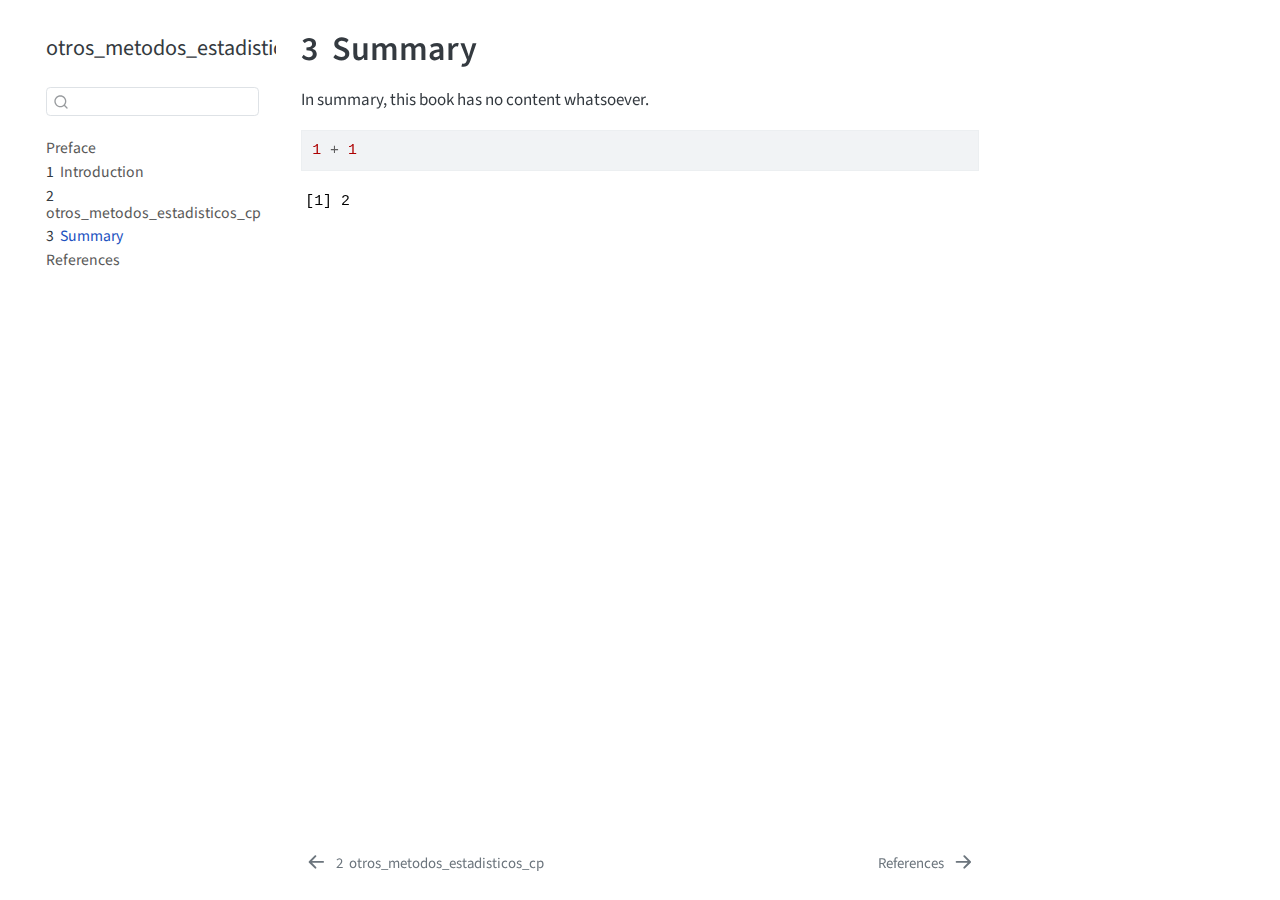
<file: otros_metodos_estadisticos_cp/_book/summary.html>
<!DOCTYPE html>
<html xmlns="http://www.w3.org/1999/xhtml" lang="en" xml:lang="en"><head>

<meta charset="utf-8">
<meta name="generator" content="quarto-1.6.42">

<meta name="viewport" content="width=device-width, initial-scale=1.0, user-scalable=yes">


<title>3&nbsp; Summary – otros_metodos_estadisticos_cp</title>
<style>
code{white-space: pre-wrap;}
span.smallcaps{font-variant: small-caps;}
div.columns{display: flex; gap: min(4vw, 1.5em);}
div.column{flex: auto; overflow-x: auto;}
div.hanging-indent{margin-left: 1.5em; text-indent: -1.5em;}
ul.task-list{list-style: none;}
ul.task-list li input[type="checkbox"] {
  width: 0.8em;
  margin: 0 0.8em 0.2em -1em; /* quarto-specific, see https://github.com/quarto-dev/quarto-cli/issues/4556 */ 
  vertical-align: middle;
}
/* CSS for syntax highlighting */
pre > code.sourceCode { white-space: pre; position: relative; }
pre > code.sourceCode > span { line-height: 1.25; }
pre > code.sourceCode > span:empty { height: 1.2em; }
.sourceCode { overflow: visible; }
code.sourceCode > span { color: inherit; text-decoration: inherit; }
div.sourceCode { margin: 1em 0; }
pre.sourceCode { margin: 0; }
@media screen {
div.sourceCode { overflow: auto; }
}
@media print {
pre > code.sourceCode { white-space: pre-wrap; }
pre > code.sourceCode > span { display: inline-block; text-indent: -5em; padding-left: 5em; }
}
pre.numberSource code
  { counter-reset: source-line 0; }
pre.numberSource code > span
  { position: relative; left: -4em; counter-increment: source-line; }
pre.numberSource code > span > a:first-child::before
  { content: counter(source-line);
    position: relative; left: -1em; text-align: right; vertical-align: baseline;
    border: none; display: inline-block;
    -webkit-touch-callout: none; -webkit-user-select: none;
    -khtml-user-select: none; -moz-user-select: none;
    -ms-user-select: none; user-select: none;
    padding: 0 4px; width: 4em;
  }
pre.numberSource { margin-left: 3em;  padding-left: 4px; }
div.sourceCode
  {   }
@media screen {
pre > code.sourceCode > span > a:first-child::before { text-decoration: underline; }
}
</style>


<script src="site_libs/quarto-nav/quarto-nav.js"></script>
<script src="site_libs/quarto-nav/headroom.min.js"></script>
<script src="site_libs/clipboard/clipboard.min.js"></script>
<script src="site_libs/quarto-search/autocomplete.umd.js"></script>
<script src="site_libs/quarto-search/fuse.min.js"></script>
<script src="site_libs/quarto-search/quarto-search.js"></script>
<meta name="quarto:offset" content="./">
<link href="./references.html" rel="next">
<link href="./otros_metodos_estadisticos_cp.html" rel="prev">
<script src="site_libs/quarto-html/quarto.js"></script>
<script src="site_libs/quarto-html/popper.min.js"></script>
<script src="site_libs/quarto-html/tippy.umd.min.js"></script>
<script src="site_libs/quarto-html/anchor.min.js"></script>
<link href="site_libs/quarto-html/tippy.css" rel="stylesheet">
<link href="site_libs/quarto-html/quarto-syntax-highlighting-2f5df379a58b258e96c21c0638c20c03.css" rel="stylesheet" id="quarto-text-highlighting-styles">
<script src="site_libs/bootstrap/bootstrap.min.js"></script>
<link href="site_libs/bootstrap/bootstrap-icons.css" rel="stylesheet">
<link href="site_libs/bootstrap/bootstrap-8da5b4427184b79ecddefad3d342027e.min.css" rel="stylesheet" append-hash="true" id="quarto-bootstrap" data-mode="light">
<script id="quarto-search-options" type="application/json">{
  "location": "sidebar",
  "copy-button": false,
  "collapse-after": 3,
  "panel-placement": "start",
  "type": "textbox",
  "limit": 50,
  "keyboard-shortcut": [
    "f",
    "/",
    "s"
  ],
  "show-item-context": false,
  "language": {
    "search-no-results-text": "No results",
    "search-matching-documents-text": "matching documents",
    "search-copy-link-title": "Copy link to search",
    "search-hide-matches-text": "Hide additional matches",
    "search-more-match-text": "more match in this document",
    "search-more-matches-text": "more matches in this document",
    "search-clear-button-title": "Clear",
    "search-text-placeholder": "",
    "search-detached-cancel-button-title": "Cancel",
    "search-submit-button-title": "Submit",
    "search-label": "Search"
  }
}</script>


</head>

<body class="nav-sidebar floating">

<div id="quarto-search-results"></div>
  <header id="quarto-header" class="headroom fixed-top">
  <nav class="quarto-secondary-nav">
    <div class="container-fluid d-flex">
      <button type="button" class="quarto-btn-toggle btn" data-bs-toggle="collapse" role="button" data-bs-target=".quarto-sidebar-collapse-item" aria-controls="quarto-sidebar" aria-expanded="false" aria-label="Toggle sidebar navigation" onclick="if (window.quartoToggleHeadroom) { window.quartoToggleHeadroom(); }">
        <i class="bi bi-layout-text-sidebar-reverse"></i>
      </button>
        <nav class="quarto-page-breadcrumbs" aria-label="breadcrumb"><ol class="breadcrumb"><li class="breadcrumb-item"><a href="./summary.html"><span class="chapter-number">3</span>&nbsp; <span class="chapter-title">Summary</span></a></li></ol></nav>
        <a class="flex-grow-1" role="navigation" data-bs-toggle="collapse" data-bs-target=".quarto-sidebar-collapse-item" aria-controls="quarto-sidebar" aria-expanded="false" aria-label="Toggle sidebar navigation" onclick="if (window.quartoToggleHeadroom) { window.quartoToggleHeadroom(); }">      
        </a>
      <button type="button" class="btn quarto-search-button" aria-label="Search" onclick="window.quartoOpenSearch();">
        <i class="bi bi-search"></i>
      </button>
    </div>
  </nav>
</header>
<!-- content -->
<div id="quarto-content" class="quarto-container page-columns page-rows-contents page-layout-article">
<!-- sidebar -->
  <nav id="quarto-sidebar" class="sidebar collapse collapse-horizontal quarto-sidebar-collapse-item sidebar-navigation floating overflow-auto">
    <div class="pt-lg-2 mt-2 text-left sidebar-header">
    <div class="sidebar-title mb-0 py-0">
      <a href="./">otros_metodos_estadisticos_cp</a> 
    </div>
      </div>
        <div class="mt-2 flex-shrink-0 align-items-center">
        <div class="sidebar-search">
        <div id="quarto-search" class="" title="Search"></div>
        </div>
        </div>
    <div class="sidebar-menu-container"> 
    <ul class="list-unstyled mt-1">
        <li class="sidebar-item">
  <div class="sidebar-item-container"> 
  <a href="./index.html" class="sidebar-item-text sidebar-link">
 <span class="menu-text">Preface</span></a>
  </div>
</li>
        <li class="sidebar-item">
  <div class="sidebar-item-container"> 
  <a href="./intro.html" class="sidebar-item-text sidebar-link">
 <span class="menu-text"><span class="chapter-number">1</span>&nbsp; <span class="chapter-title">Introduction</span></span></a>
  </div>
</li>
        <li class="sidebar-item">
  <div class="sidebar-item-container"> 
  <a href="./otros_metodos_estadisticos_cp.html" class="sidebar-item-text sidebar-link">
 <span class="menu-text"><span class="chapter-number">2</span>&nbsp; <span class="chapter-title">otros_metodos_estadisticos_cp</span></span></a>
  </div>
</li>
        <li class="sidebar-item">
  <div class="sidebar-item-container"> 
  <a href="./summary.html" class="sidebar-item-text sidebar-link active">
 <span class="menu-text"><span class="chapter-number">3</span>&nbsp; <span class="chapter-title">Summary</span></span></a>
  </div>
</li>
        <li class="sidebar-item">
  <div class="sidebar-item-container"> 
  <a href="./references.html" class="sidebar-item-text sidebar-link">
 <span class="menu-text">References</span></a>
  </div>
</li>
    </ul>
    </div>
</nav>
<div id="quarto-sidebar-glass" class="quarto-sidebar-collapse-item" data-bs-toggle="collapse" data-bs-target=".quarto-sidebar-collapse-item"></div>
<!-- margin-sidebar -->
    <div id="quarto-margin-sidebar" class="sidebar margin-sidebar zindex-bottom">
        
    </div>
<!-- main -->
<main class="content" id="quarto-document-content">

<header id="title-block-header" class="quarto-title-block default">
<div class="quarto-title">
<h1 class="title"><span class="chapter-number">3</span>&nbsp; <span class="chapter-title">Summary</span></h1>
</div>



<div class="quarto-title-meta">

    
  
    
  </div>
  


</header>


<p>In summary, this book has no content whatsoever.</p>
<div class="cell">
<div class="sourceCode cell-code" id="cb1"><pre class="sourceCode r code-with-copy"><code class="sourceCode r"><span id="cb1-1"><a href="#cb1-1" aria-hidden="true" tabindex="-1"></a><span class="dv">1</span> <span class="sc">+</span> <span class="dv">1</span></span></code><button title="Copy to Clipboard" class="code-copy-button"><i class="bi"></i></button></pre></div>
<div class="cell-output cell-output-stdout">
<pre><code>[1] 2</code></pre>
</div>
</div>



</main> <!-- /main -->
<script id="quarto-html-after-body" type="application/javascript">
window.document.addEventListener("DOMContentLoaded", function (event) {
  const toggleBodyColorMode = (bsSheetEl) => {
    const mode = bsSheetEl.getAttribute("data-mode");
    const bodyEl = window.document.querySelector("body");
    if (mode === "dark") {
      bodyEl.classList.add("quarto-dark");
      bodyEl.classList.remove("quarto-light");
    } else {
      bodyEl.classList.add("quarto-light");
      bodyEl.classList.remove("quarto-dark");
    }
  }
  const toggleBodyColorPrimary = () => {
    const bsSheetEl = window.document.querySelector("link#quarto-bootstrap");
    if (bsSheetEl) {
      toggleBodyColorMode(bsSheetEl);
    }
  }
  toggleBodyColorPrimary();  
  const icon = "";
  const anchorJS = new window.AnchorJS();
  anchorJS.options = {
    placement: 'right',
    icon: icon
  };
  anchorJS.add('.anchored');
  const isCodeAnnotation = (el) => {
    for (const clz of el.classList) {
      if (clz.startsWith('code-annotation-')) {                     
        return true;
      }
    }
    return false;
  }
  const onCopySuccess = function(e) {
    // button target
    const button = e.trigger;
    // don't keep focus
    button.blur();
    // flash "checked"
    button.classList.add('code-copy-button-checked');
    var currentTitle = button.getAttribute("title");
    button.setAttribute("title", "Copied!");
    let tooltip;
    if (window.bootstrap) {
      button.setAttribute("data-bs-toggle", "tooltip");
      button.setAttribute("data-bs-placement", "left");
      button.setAttribute("data-bs-title", "Copied!");
      tooltip = new bootstrap.Tooltip(button, 
        { trigger: "manual", 
          customClass: "code-copy-button-tooltip",
          offset: [0, -8]});
      tooltip.show();    
    }
    setTimeout(function() {
      if (tooltip) {
        tooltip.hide();
        button.removeAttribute("data-bs-title");
        button.removeAttribute("data-bs-toggle");
        button.removeAttribute("data-bs-placement");
      }
      button.setAttribute("title", currentTitle);
      button.classList.remove('code-copy-button-checked');
    }, 1000);
    // clear code selection
    e.clearSelection();
  }
  const getTextToCopy = function(trigger) {
      const codeEl = trigger.previousElementSibling.cloneNode(true);
      for (const childEl of codeEl.children) {
        if (isCodeAnnotation(childEl)) {
          childEl.remove();
        }
      }
      return codeEl.innerText;
  }
  const clipboard = new window.ClipboardJS('.code-copy-button:not([data-in-quarto-modal])', {
    text: getTextToCopy
  });
  clipboard.on('success', onCopySuccess);
  if (window.document.getElementById('quarto-embedded-source-code-modal')) {
    const clipboardModal = new window.ClipboardJS('.code-copy-button[data-in-quarto-modal]', {
      text: getTextToCopy,
      container: window.document.getElementById('quarto-embedded-source-code-modal')
    });
    clipboardModal.on('success', onCopySuccess);
  }
    var localhostRegex = new RegExp(/^(?:http|https):\/\/localhost\:?[0-9]*\//);
    var mailtoRegex = new RegExp(/^mailto:/);
      var filterRegex = new RegExp('/' + window.location.host + '/');
    var isInternal = (href) => {
        return filterRegex.test(href) || localhostRegex.test(href) || mailtoRegex.test(href);
    }
    // Inspect non-navigation links and adorn them if external
 	var links = window.document.querySelectorAll('a[href]:not(.nav-link):not(.navbar-brand):not(.toc-action):not(.sidebar-link):not(.sidebar-item-toggle):not(.pagination-link):not(.no-external):not([aria-hidden]):not(.dropdown-item):not(.quarto-navigation-tool):not(.about-link)');
    for (var i=0; i<links.length; i++) {
      const link = links[i];
      if (!isInternal(link.href)) {
        // undo the damage that might have been done by quarto-nav.js in the case of
        // links that we want to consider external
        if (link.dataset.originalHref !== undefined) {
          link.href = link.dataset.originalHref;
        }
      }
    }
  function tippyHover(el, contentFn, onTriggerFn, onUntriggerFn) {
    const config = {
      allowHTML: true,
      maxWidth: 500,
      delay: 100,
      arrow: false,
      appendTo: function(el) {
          return el.parentElement;
      },
      interactive: true,
      interactiveBorder: 10,
      theme: 'quarto',
      placement: 'bottom-start',
    };
    if (contentFn) {
      config.content = contentFn;
    }
    if (onTriggerFn) {
      config.onTrigger = onTriggerFn;
    }
    if (onUntriggerFn) {
      config.onUntrigger = onUntriggerFn;
    }
    window.tippy(el, config); 
  }
  const noterefs = window.document.querySelectorAll('a[role="doc-noteref"]');
  for (var i=0; i<noterefs.length; i++) {
    const ref = noterefs[i];
    tippyHover(ref, function() {
      // use id or data attribute instead here
      let href = ref.getAttribute('data-footnote-href') || ref.getAttribute('href');
      try { href = new URL(href).hash; } catch {}
      const id = href.replace(/^#\/?/, "");
      const note = window.document.getElementById(id);
      if (note) {
        return note.innerHTML;
      } else {
        return "";
      }
    });
  }
  const xrefs = window.document.querySelectorAll('a.quarto-xref');
  const processXRef = (id, note) => {
    // Strip column container classes
    const stripColumnClz = (el) => {
      el.classList.remove("page-full", "page-columns");
      if (el.children) {
        for (const child of el.children) {
          stripColumnClz(child);
        }
      }
    }
    stripColumnClz(note)
    if (id === null || id.startsWith('sec-')) {
      // Special case sections, only their first couple elements
      const container = document.createElement("div");
      if (note.children && note.children.length > 2) {
        container.appendChild(note.children[0].cloneNode(true));
        for (let i = 1; i < note.children.length; i++) {
          const child = note.children[i];
          if (child.tagName === "P" && child.innerText === "") {
            continue;
          } else {
            container.appendChild(child.cloneNode(true));
            break;
          }
        }
        if (window.Quarto?.typesetMath) {
          window.Quarto.typesetMath(container);
        }
        return container.innerHTML
      } else {
        if (window.Quarto?.typesetMath) {
          window.Quarto.typesetMath(note);
        }
        return note.innerHTML;
      }
    } else {
      // Remove any anchor links if they are present
      const anchorLink = note.querySelector('a.anchorjs-link');
      if (anchorLink) {
        anchorLink.remove();
      }
      if (window.Quarto?.typesetMath) {
        window.Quarto.typesetMath(note);
      }
      if (note.classList.contains("callout")) {
        return note.outerHTML;
      } else {
        return note.innerHTML;
      }
    }
  }
  for (var i=0; i<xrefs.length; i++) {
    const xref = xrefs[i];
    tippyHover(xref, undefined, function(instance) {
      instance.disable();
      let url = xref.getAttribute('href');
      let hash = undefined; 
      if (url.startsWith('#')) {
        hash = url;
      } else {
        try { hash = new URL(url).hash; } catch {}
      }
      if (hash) {
        const id = hash.replace(/^#\/?/, "");
        const note = window.document.getElementById(id);
        if (note !== null) {
          try {
            const html = processXRef(id, note.cloneNode(true));
            instance.setContent(html);
          } finally {
            instance.enable();
            instance.show();
          }
        } else {
          // See if we can fetch this
          fetch(url.split('#')[0])
          .then(res => res.text())
          .then(html => {
            const parser = new DOMParser();
            const htmlDoc = parser.parseFromString(html, "text/html");
            const note = htmlDoc.getElementById(id);
            if (note !== null) {
              const html = processXRef(id, note);
              instance.setContent(html);
            } 
          }).finally(() => {
            instance.enable();
            instance.show();
          });
        }
      } else {
        // See if we can fetch a full url (with no hash to target)
        // This is a special case and we should probably do some content thinning / targeting
        fetch(url)
        .then(res => res.text())
        .then(html => {
          const parser = new DOMParser();
          const htmlDoc = parser.parseFromString(html, "text/html");
          const note = htmlDoc.querySelector('main.content');
          if (note !== null) {
            // This should only happen for chapter cross references
            // (since there is no id in the URL)
            // remove the first header
            if (note.children.length > 0 && note.children[0].tagName === "HEADER") {
              note.children[0].remove();
            }
            const html = processXRef(null, note);
            instance.setContent(html);
          } 
        }).finally(() => {
          instance.enable();
          instance.show();
        });
      }
    }, function(instance) {
    });
  }
      let selectedAnnoteEl;
      const selectorForAnnotation = ( cell, annotation) => {
        let cellAttr = 'data-code-cell="' + cell + '"';
        let lineAttr = 'data-code-annotation="' +  annotation + '"';
        const selector = 'span[' + cellAttr + '][' + lineAttr + ']';
        return selector;
      }
      const selectCodeLines = (annoteEl) => {
        const doc = window.document;
        const targetCell = annoteEl.getAttribute("data-target-cell");
        const targetAnnotation = annoteEl.getAttribute("data-target-annotation");
        const annoteSpan = window.document.querySelector(selectorForAnnotation(targetCell, targetAnnotation));
        const lines = annoteSpan.getAttribute("data-code-lines").split(",");
        const lineIds = lines.map((line) => {
          return targetCell + "-" + line;
        })
        let top = null;
        let height = null;
        let parent = null;
        if (lineIds.length > 0) {
            //compute the position of the single el (top and bottom and make a div)
            const el = window.document.getElementById(lineIds[0]);
            top = el.offsetTop;
            height = el.offsetHeight;
            parent = el.parentElement.parentElement;
          if (lineIds.length > 1) {
            const lastEl = window.document.getElementById(lineIds[lineIds.length - 1]);
            const bottom = lastEl.offsetTop + lastEl.offsetHeight;
            height = bottom - top;
          }
          if (top !== null && height !== null && parent !== null) {
            // cook up a div (if necessary) and position it 
            let div = window.document.getElementById("code-annotation-line-highlight");
            if (div === null) {
              div = window.document.createElement("div");
              div.setAttribute("id", "code-annotation-line-highlight");
              div.style.position = 'absolute';
              parent.appendChild(div);
            }
            div.style.top = top - 2 + "px";
            div.style.height = height + 4 + "px";
            div.style.left = 0;
            let gutterDiv = window.document.getElementById("code-annotation-line-highlight-gutter");
            if (gutterDiv === null) {
              gutterDiv = window.document.createElement("div");
              gutterDiv.setAttribute("id", "code-annotation-line-highlight-gutter");
              gutterDiv.style.position = 'absolute';
              const codeCell = window.document.getElementById(targetCell);
              const gutter = codeCell.querySelector('.code-annotation-gutter');
              gutter.appendChild(gutterDiv);
            }
            gutterDiv.style.top = top - 2 + "px";
            gutterDiv.style.height = height + 4 + "px";
          }
          selectedAnnoteEl = annoteEl;
        }
      };
      const unselectCodeLines = () => {
        const elementsIds = ["code-annotation-line-highlight", "code-annotation-line-highlight-gutter"];
        elementsIds.forEach((elId) => {
          const div = window.document.getElementById(elId);
          if (div) {
            div.remove();
          }
        });
        selectedAnnoteEl = undefined;
      };
        // Handle positioning of the toggle
    window.addEventListener(
      "resize",
      throttle(() => {
        elRect = undefined;
        if (selectedAnnoteEl) {
          selectCodeLines(selectedAnnoteEl);
        }
      }, 10)
    );
    function throttle(fn, ms) {
    let throttle = false;
    let timer;
      return (...args) => {
        if(!throttle) { // first call gets through
            fn.apply(this, args);
            throttle = true;
        } else { // all the others get throttled
            if(timer) clearTimeout(timer); // cancel #2
            timer = setTimeout(() => {
              fn.apply(this, args);
              timer = throttle = false;
            }, ms);
        }
      };
    }
      // Attach click handler to the DT
      const annoteDls = window.document.querySelectorAll('dt[data-target-cell]');
      for (const annoteDlNode of annoteDls) {
        annoteDlNode.addEventListener('click', (event) => {
          const clickedEl = event.target;
          if (clickedEl !== selectedAnnoteEl) {
            unselectCodeLines();
            const activeEl = window.document.querySelector('dt[data-target-cell].code-annotation-active');
            if (activeEl) {
              activeEl.classList.remove('code-annotation-active');
            }
            selectCodeLines(clickedEl);
            clickedEl.classList.add('code-annotation-active');
          } else {
            // Unselect the line
            unselectCodeLines();
            clickedEl.classList.remove('code-annotation-active');
          }
        });
      }
  const findCites = (el) => {
    const parentEl = el.parentElement;
    if (parentEl) {
      const cites = parentEl.dataset.cites;
      if (cites) {
        return {
          el,
          cites: cites.split(' ')
        };
      } else {
        return findCites(el.parentElement)
      }
    } else {
      return undefined;
    }
  };
  var bibliorefs = window.document.querySelectorAll('a[role="doc-biblioref"]');
  for (var i=0; i<bibliorefs.length; i++) {
    const ref = bibliorefs[i];
    const citeInfo = findCites(ref);
    if (citeInfo) {
      tippyHover(citeInfo.el, function() {
        var popup = window.document.createElement('div');
        citeInfo.cites.forEach(function(cite) {
          var citeDiv = window.document.createElement('div');
          citeDiv.classList.add('hanging-indent');
          citeDiv.classList.add('csl-entry');
          var biblioDiv = window.document.getElementById('ref-' + cite);
          if (biblioDiv) {
            citeDiv.innerHTML = biblioDiv.innerHTML;
          }
          popup.appendChild(citeDiv);
        });
        return popup.innerHTML;
      });
    }
  }
});
</script>
<nav class="page-navigation">
  <div class="nav-page nav-page-previous">
      <a href="./otros_metodos_estadisticos_cp.html" class="pagination-link" aria-label="otros_metodos_estadisticos_cp">
        <i class="bi bi-arrow-left-short"></i> <span class="nav-page-text"><span class="chapter-number">2</span>&nbsp; <span class="chapter-title">otros_metodos_estadisticos_cp</span></span>
      </a>          
  </div>
  <div class="nav-page nav-page-next">
      <a href="./references.html" class="pagination-link" aria-label="References">
        <span class="nav-page-text">References</span> <i class="bi bi-arrow-right-short"></i>
      </a>
  </div>
</nav>
</div> <!-- /content -->




</body></html>
</file>
<file: otros_metodos_estadisticos_cp/_book/site_libs/quarto-html/tippy.css>
.tippy-box[data-animation=fade][data-state=hidden]{opacity:0}[data-tippy-root]{max-width:calc(100vw - 10px)}.tippy-box{position:relative;background-color:#333;color:#fff;border-radius:4px;font-size:14px;line-height:1.4;white-space:normal;outline:0;transition-property:transform,visibility,opacity}.tippy-box[data-placement^=top]>.tippy-arrow{bottom:0}.tippy-box[data-placement^=top]>.tippy-arrow:before{bottom:-7px;left:0;border-width:8px 8px 0;border-top-color:initial;transform-origin:center top}.tippy-box[data-placement^=bottom]>.tippy-arrow{top:0}.tippy-box[data-placement^=bottom]>.tippy-arrow:before{top:-7px;left:0;border-width:0 8px 8px;border-bottom-color:initial;transform-origin:center bottom}.tippy-box[data-placement^=left]>.tippy-arrow{right:0}.tippy-box[data-placement^=left]>.tippy-arrow:before{border-width:8px 0 8px 8px;border-left-color:initial;right:-7px;transform-origin:center left}.tippy-box[data-placement^=right]>.tippy-arrow{left:0}.tippy-box[data-placement^=right]>.tippy-arrow:before{left:-7px;border-width:8px 8px 8px 0;border-right-color:initial;transform-origin:center right}.tippy-box[data-inertia][data-state=visible]{transition-timing-function:cubic-bezier(.54,1.5,.38,1.11)}.tippy-arrow{width:16px;height:16px;color:#333}.tippy-arrow:before{content:"";position:absolute;border-color:transparent;border-style:solid}.tippy-content{position:relative;padding:5px 9px;z-index:1}
</file>
<file: otros_metodos_estadisticos_cp/_book/site_libs/quarto-html/quarto-syntax-highlighting-2f5df379a58b258e96c21c0638c20c03.css>
/* quarto syntax highlight colors */
:root {
  --quarto-hl-ot-color: #003B4F;
  --quarto-hl-at-color: #657422;
  --quarto-hl-ss-color: #20794D;
  --quarto-hl-an-color: #5E5E5E;
  --quarto-hl-fu-color: #4758AB;
  --quarto-hl-st-color: #20794D;
  --quarto-hl-cf-color: #003B4F;
  --quarto-hl-op-color: #5E5E5E;
  --quarto-hl-er-color: #AD0000;
  --quarto-hl-bn-color: #AD0000;
  --quarto-hl-al-color: #AD0000;
  --quarto-hl-va-color: #111111;
  --quarto-hl-bu-color: inherit;
  --quarto-hl-ex-color: inherit;
  --quarto-hl-pp-color: #AD0000;
  --quarto-hl-in-color: #5E5E5E;
  --quarto-hl-vs-color: #20794D;
  --quarto-hl-wa-color: #5E5E5E;
  --quarto-hl-do-color: #5E5E5E;
  --quarto-hl-im-color: #00769E;
  --quarto-hl-ch-color: #20794D;
  --quarto-hl-dt-color: #AD0000;
  --quarto-hl-fl-color: #AD0000;
  --quarto-hl-co-color: #5E5E5E;
  --quarto-hl-cv-color: #5E5E5E;
  --quarto-hl-cn-color: #8f5902;
  --quarto-hl-sc-color: #5E5E5E;
  --quarto-hl-dv-color: #AD0000;
  --quarto-hl-kw-color: #003B4F;
}

/* other quarto variables */
:root {
  --quarto-font-monospace: SFMono-Regular, Menlo, Monaco, Consolas, "Liberation Mono", "Courier New", monospace;
}

pre > code.sourceCode > span {
  color: #003B4F;
}

code span {
  color: #003B4F;
}

code.sourceCode > span {
  color: #003B4F;
}

div.sourceCode,
div.sourceCode pre.sourceCode {
  color: #003B4F;
}

code span.ot {
  color: #003B4F;
  font-style: inherit;
}

code span.at {
  color: #657422;
  font-style: inherit;
}

code span.ss {
  color: #20794D;
  font-style: inherit;
}

code span.an {
  color: #5E5E5E;
  font-style: inherit;
}

code span.fu {
  color: #4758AB;
  font-style: inherit;
}

code span.st {
  color: #20794D;
  font-style: inherit;
}

code span.cf {
  color: #003B4F;
  font-weight: bold;
  font-style: inherit;
}

code span.op {
  color: #5E5E5E;
  font-style: inherit;
}

code span.er {
  color: #AD0000;
  font-style: inherit;
}

code span.bn {
  color: #AD0000;
  font-style: inherit;
}

code span.al {
  color: #AD0000;
  font-style: inherit;
}

code span.va {
  color: #111111;
  font-style: inherit;
}

code span.bu {
  font-style: inherit;
}

code span.ex {
  font-style: inherit;
}

code span.pp {
  color: #AD0000;
  font-style: inherit;
}

code span.in {
  color: #5E5E5E;
  font-style: inherit;
}

code span.vs {
  color: #20794D;
  font-style: inherit;
}

code span.wa {
  color: #5E5E5E;
  font-style: italic;
}

code span.do {
  color: #5E5E5E;
  font-style: italic;
}

code span.im {
  color: #00769E;
  font-style: inherit;
}

code span.ch {
  color: #20794D;
  font-style: inherit;
}

code span.dt {
  color: #AD0000;
  font-style: inherit;
}

code span.fl {
  color: #AD0000;
  font-style: inherit;
}

code span.co {
  color: #5E5E5E;
  font-style: inherit;
}

code span.cv {
  color: #5E5E5E;
  font-style: italic;
}

code span.cn {
  color: #8f5902;
  font-style: inherit;
}

code span.sc {
  color: #5E5E5E;
  font-style: inherit;
}

code span.dv {
  color: #AD0000;
  font-style: inherit;
}

code span.kw {
  color: #003B4F;
  font-weight: bold;
  font-style: inherit;
}

.prevent-inlining {
  content: "</";
}

/*# sourceMappingURL=35eb38a806ee71ea6d2563be2308c832.css.map */
</file>
